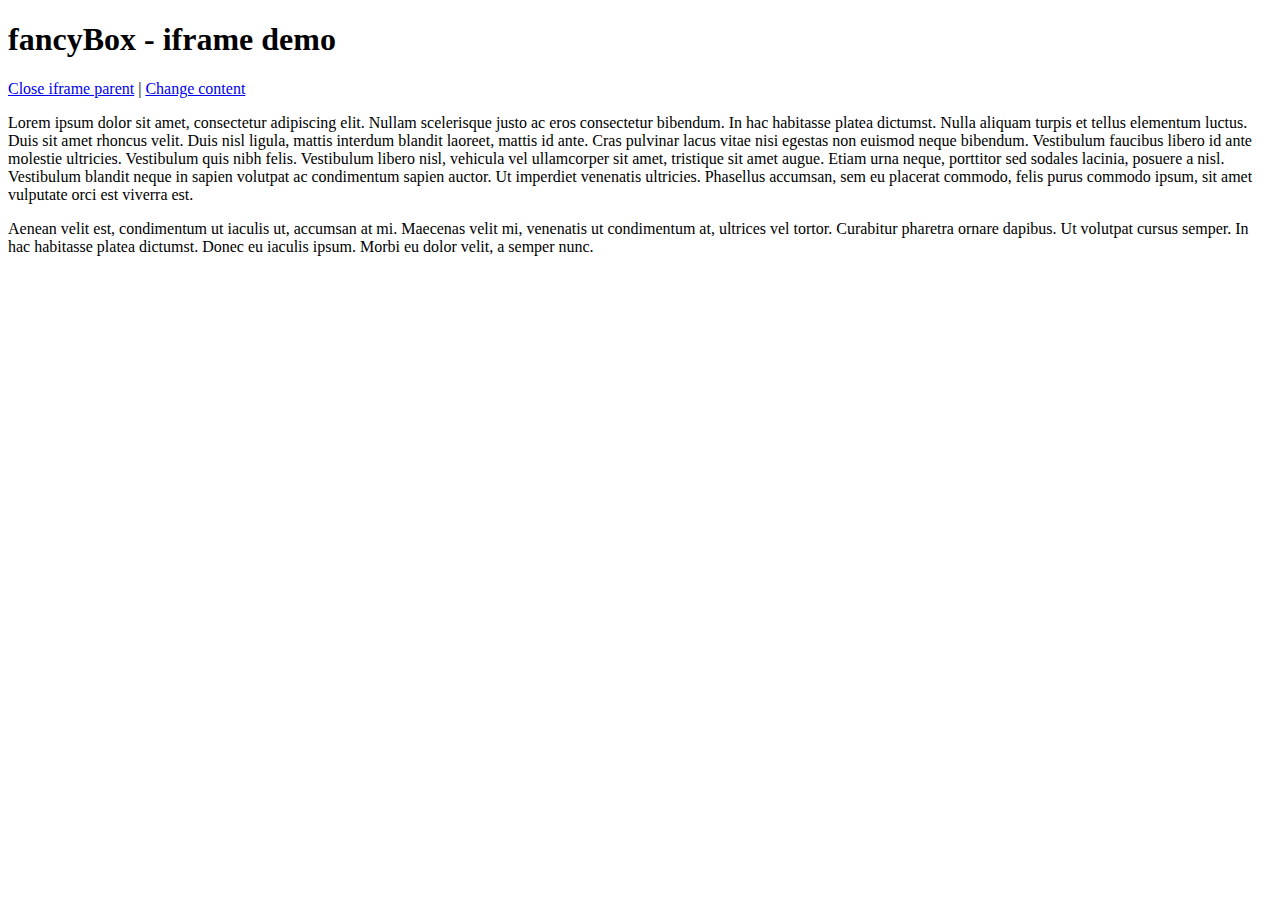
<file: static/fancybox/demo/iframe.html>
<!DOCTYPE html>
<html>
<head>
	<title>fancyBox - iframe demo</title>
	<meta http-equiv="Content-Type" content="text/html; charset=UTF-8" />
</head>
<body>
	<h1>fancyBox - iframe demo</h1>

	<p>
		<a href="javascript:parent.jQuery.fancybox.close();">Close iframe parent</a>

		|

		<a href="javascript:parent.jQuery.fancybox.open({href : '1_b.jpg', title : 'My title'});">Change content</a>
	</p>

	<p>
		Lorem ipsum dolor sit amet, consectetur adipiscing elit. Nullam scelerisque justo ac eros consectetur bibendum. In hac habitasse platea dictumst. Nulla aliquam turpis et tellus elementum luctus. Duis sit amet rhoncus velit. Duis nisl ligula, mattis interdum blandit laoreet, mattis id ante. Cras pulvinar lacus vitae nisi egestas non euismod neque bibendum. Vestibulum faucibus libero id ante molestie ultricies. Vestibulum quis nibh felis. Vestibulum libero nisl, vehicula vel ullamcorper sit amet, tristique sit amet augue. Etiam urna neque, porttitor sed sodales lacinia, posuere a nisl. Vestibulum blandit neque in sapien volutpat ac condimentum sapien auctor. Ut imperdiet venenatis ultricies. Phasellus accumsan, sem eu placerat commodo, felis purus commodo ipsum, sit amet vulputate orci est viverra est.
	</p>

	<p>
		Aenean velit est, condimentum ut iaculis ut, accumsan at mi. Maecenas velit mi, venenatis ut condimentum at, ultrices vel tortor. Curabitur pharetra ornare dapibus. Ut volutpat cursus semper. In hac habitasse platea dictumst. Donec eu iaculis ipsum. Morbi eu dolor velit, a semper nunc.
	</p>
</body>
</html>
</file>
